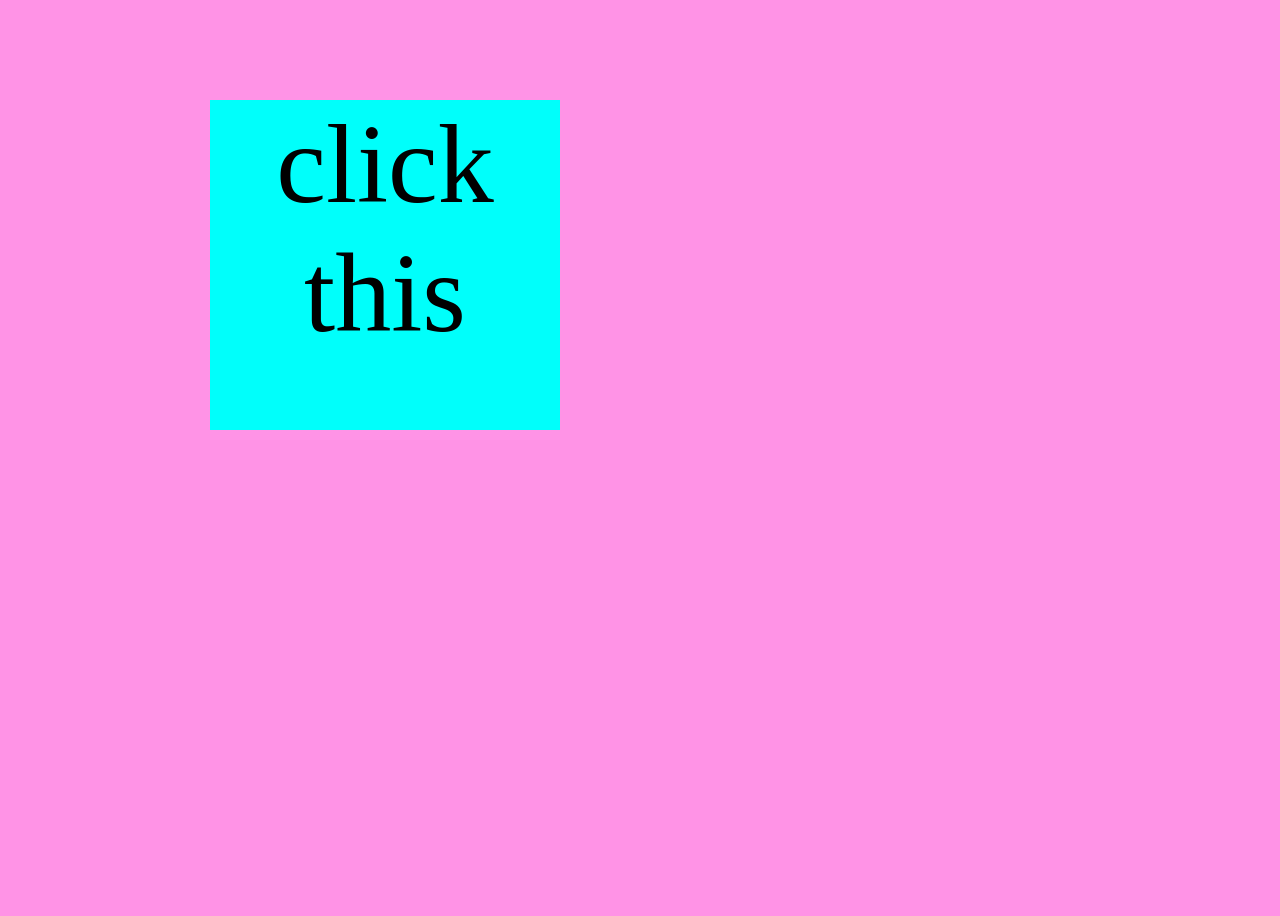
<file: fsd-projects/bouncing-box/index.html>
<!DOCTYPE html>
<html>
  <head>
    <meta charset="utf-8" />
    <title>Bouncing Box</title>
    <script src="jquery.min.js"></script>
    <style>
      .box {
        width: 350px;
        height: 330px;
        background-color: rgb(0, 255, 251);
        font-size: 700%;
        text-align: center;
        user-select: none;
        display: block;
        position: absolute;
        top: 100px;
        /* Change me! */
        left: 10px;
      }

      .board {
        height: 100vh;
        background-color: #ff93e6;
      }
    </style>
    <!-- 	<script src="//cdnjs.cloudflare.com/ajax/libs/jquery/2.1.1/jquery.min.js"></script> -->
  </head>

  <body class="board">
    <!-- HTML for the box -->
    <div class="box"> click this </div> </div>

    <script>
      (function () {
        "use strict";
        /* global jQuery */

        //////////////////////////////////////////////////////////////////
        /////////////////// SETUP DO NOT DELETE //////////////////////////
        //////////////////////////////////////////////////////////////////

        var box = jQuery(".box"); // reference to the HTML .box element
        var board = jQuery(".board"); // reference to the HTML .board element
        var boardWidth = board.width(); // the maximum X-Coordinate of the screen
        var boardHeight = jQuery(window).height();

        // update the boardWidth variable when the window is resized
        jQuery(window).on("resize", function () {
          boardWidth = board.width();
          boardheight = jQuery(window).height();
        });

        // Every 50 milliseconds, call the update Function (see below)
        setInterval(update, 50);

        // Every time the box is clicked, call the handleBoxClick Function (see below)
        box.on("click", handleBoxClick);

        // moves the Box to a new position on the screen along the X-Axis
        function moveBoxTo(newPositionX, newPositionY) {
          box.css("left", newPositionX);
          box.css("top", newPositionY);
        }

        // changes the text displayed on the Box
        function changeBoxText(points) {
          box.text(points);
        }

        //////////////////////////////////////////////////////////////////
        /////////////////// YOUR CODE BELOW HERE /////////////////////////
        //////////////////////////////////////////////////////////////////

        // TODO 2 - Variable declarations
        var positionX = 0;
        var points = 0
        var speed = 10;
        //BONUS
        var positionY = 100;
        var speedY = 10;
        var randNum = 0.8000() * 100;

    
        




        /**
         * This Function will be called 20 times/second.
         * Each time it is called, it should move the Box to a new location.
         * If the box drifts off the screen, turn it around!
         */
        function update() {
         positionX = positionX + speed;
         if (positionX > boardWidth) {
          speed = speed *= -1
         } else if (positionX < 0){
          speed = speed *= -1
         } else if (positionX < 0) {
          speed = speed *= -1.5
         }
         moveBoxTo(positionX);
         
        

        

        }
        
        
        /**
         * This Function will be called each time the box is clicked.
         * Each time it is called, it should perform each of the following actions:
         * - increase the points total
         * - increase the speed
         * - move the box to the left side of the screen.
         */
        function handleBoxClick() {
          positionX = 0;
          points = points +1;
          changeBoxText(points);
          speed = 3 * 15 + 25;
          speed = 3 * 25 + 25;



        }


        
      })();
    </script>
  </body>
</html>
</file>
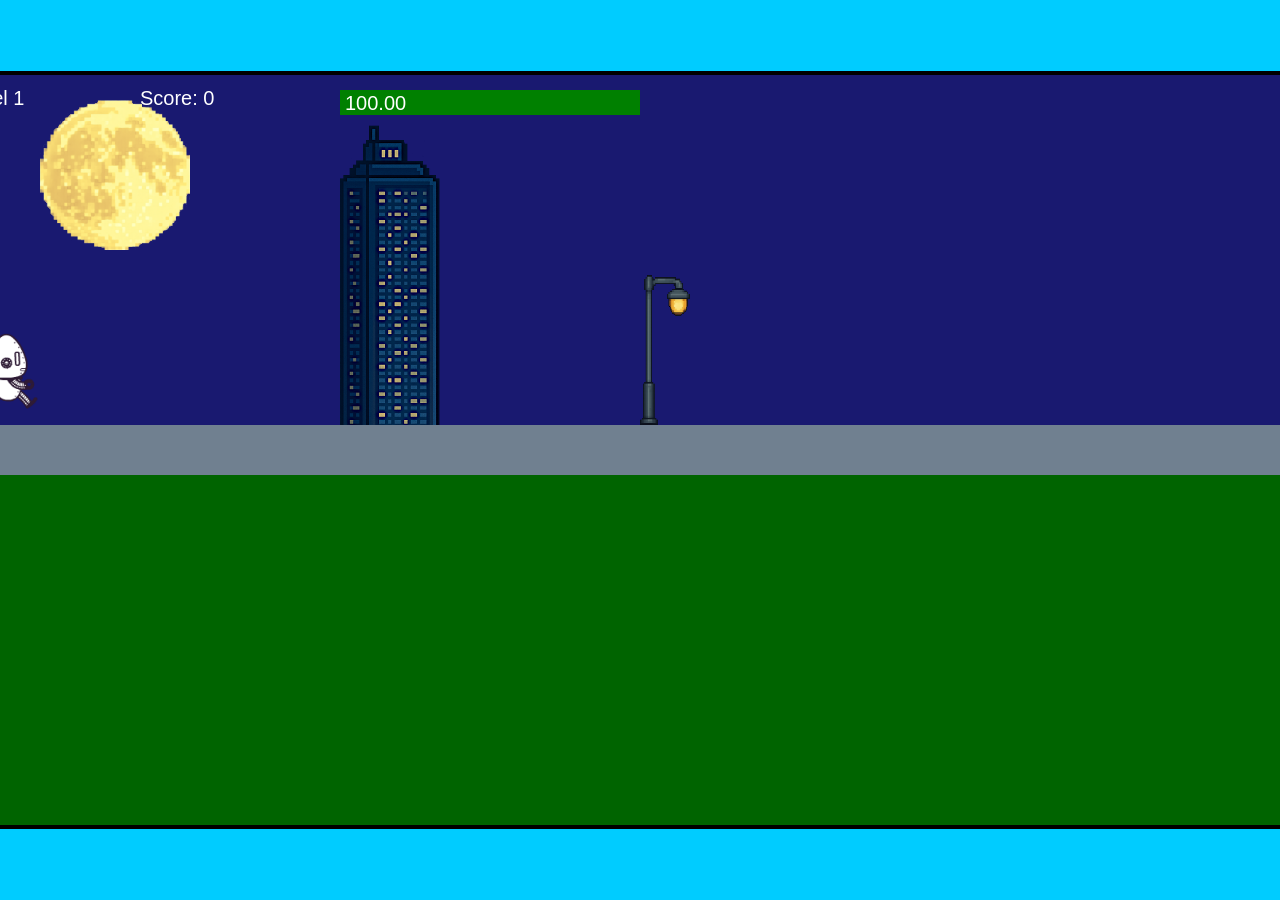
<file: fsd-projects/runtime/index.html>
<!DOCTYPE html>
<html lang="en">
  <head>
    <meta charset="UTF-8" />
    <meta name="viewport" content="width=device-width, initial-scale=1.0" />
    <title>Runtime Neo</title>
    <link rel="stylesheet" href="runtime.css" />
    <script src="https://code.jquery.com/jquery-3.1.0.js"></script>
    <script src="setup.js"></script>
    <script src="levels.js"></script>
    <script src="scenery.js"></script>
    <script src="student.js"></script>
    <script src="main.js"></script>
  </head>
  <body id="body">
    <canvas id="gameCanvas" width="1400" height="750"></canvas>
    <img id="player" src="images/halle.png" />
    <img id="projectile" src="images/projectile.png" />
    <img id="basicPlatform" src="images/interactable/basicPlatform.png" />
    <img id="spikes" src="images/interactable/spikes.png" />
    <img id="bug" src="images/interactable/bug.png" />
    <img id="healthUp" src="images/interactable/healthUp.png" />
    <img id="flag" src="images/interactable/flag.png" />
    <img id="moon" src="images/backgrounds/moon.png" />
    <img id="building" src="images/backgrounds/building.png" />
    <img id="lamp" src="images/backgrounds/lamp.png" />
  </body>
</html>
</file>
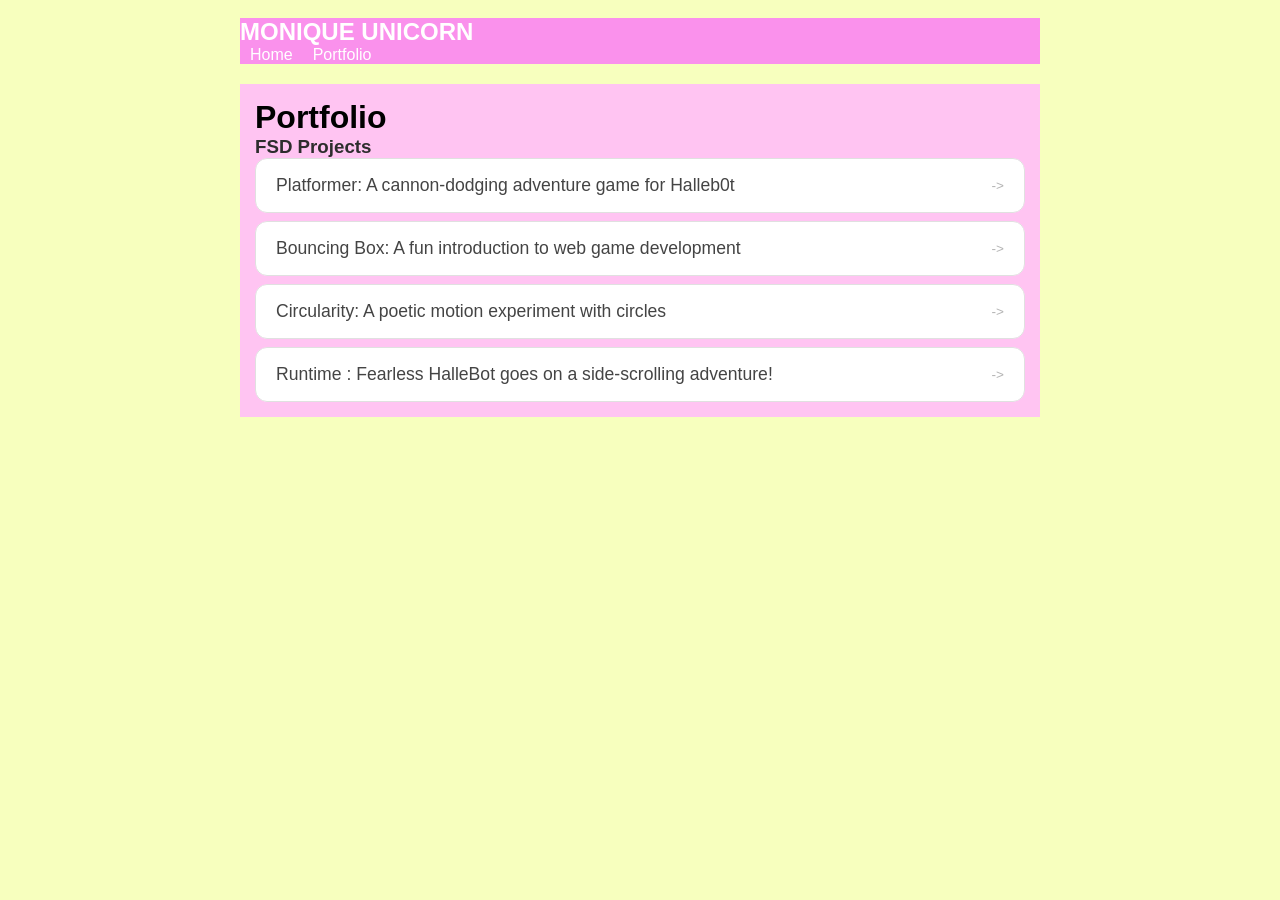
<file: portfolio.html>
<!DOCTYPE html>
<html>
  <head>
  <title> MONIQUE UNICON </title>
  <link rel="stylesheet" href="style.css" />
  </head>
<!-- All content goes here -->
<div id="all-contents">
  <nav>
  <h1>MONIQUE UNICORN</h1>
  <ul id="nav-ul">
    <li class="nav-li">
      <a href="index.html">Home</a>
    </li>
    <li class="nav-li">
      <a href="portfolio.html">Portfolio</a>
    </li>
  </ul>
</nav>
<main>
  <div class="content">
    <h1>Portfolio</h1>
    <h3>FSD Projects</h3>
    <ul id="portfolio">

      
      <li>
  <a href="fsd-projects/platformer/">Platformer: A cannon-dodging adventure game for Halleb0t</a>
</li>
<li>
  <a href="fsd-projects/bouncing-box/">Bouncing Box: A fun introduction to web game development</a>
</li>
<li>
  <a href="fsd-projects/circularity/">Circularity: A poetic motion experiment with circles</a>
</li>
<li>
 <a href="fsd-projects/runtime/">Runtime : Fearless HalleBot goes on a side-scrolling adventure!</a>
</li>

    </ul>
</file>
<file: fsd-projects/runtime/runtime.css>
/* runtime.css */
/* Styles for Runtime Neo auto-runner game */

img {
  display: none;
}

#gameCanvas {
  position: absolute;
  border: 4px solid #000;
  top: 50%;
  left: 50%;
  transform: translate(-50%, -50%);
}

body {
  margin: 0;
  background-color: #00ccff;
  font-family: Arial, sans-serif;
  text-align: center;
  overflow: hidden;
}
</file>
<file: style.css>
body {
   background: rgba(227, 235, 169, 1);
   color: rgb(45, 45, 45);
   padding: 10px;
   font-family: Arial, sans-serif;
}


#all-contents {
   max-width: 800px;
   margin: auto;
}


/* navigation menu */
nav {
   background: rgba(250, 145,236, 1);
   margin: 0 auto;
   padding: 10 px;
}


h1 {
   display: flex;
   align-items: center;
   color: white;
   flex: 1;
   margin: 0;
}


#nav-ul {
   list-style-type: none;
   margin: 0;
   padding: 0;
   display: flex;
}


.nav-li {
   display: inline-block;
   padding: 0 10px;
}


a {
   text-decoration: none;
   color: #fff;
}


/* main container area beneath menu */
main {
   background: rgba(255, 196, 242, 1);
   display: flex;
   margin-top: 20px;
}


.sidebar {
   margin-right: 24px;
   padding: 10px;
}


.sidebar-img {
   width: 200px;
}


.content {
   flex: 1;
   padding: 15px;
}


/* interests section styles */
#interests {
   border: 4px silver ridge;
   padding: 8px;
   margin-top: 20px;
}
   body {
   background: rgba(247, 255, 190, 1);
   color: rgb(45, 45, 45);
   padding: 10px;
   font-family: Arial, sans-serif;
}


#all-contents {
   max-width: 800px;
   margin: auto;
}


/* navigation menu */
nav {
   background: rgba(250, 145,236, 1);
   margin: 0 auto;
   padding: 10 px;
}


h1 {
   display: flex;
   align-items: center;
   color: white;
   flex: 1;
   margin: 0;
}


#nav-ul {
   list-style-type: none;
   margin: 0;
   padding: 0;
   display: flex;
}


.nav-li {
   display: inline-block;
   padding: 0 10px;
}


a {
   text-decoration: none;
   color: #fff;
}


/* main container area beneath menu */
main {
   background: rgba(255, 196, 242, 1);
   display: flex;
   margin-top: 20px;
}

h2, h3 {
   margin: 0px;
}
.white{
   color: #000000;

}
/* Portfolio styles */
.content h1 {
  color: rgb(0, 0, 0);
}

#portfolio {
  list-style: none;
  margin: 0;
  padding: 0;
  width: 100%;
  display: flex;
  flex-direction: column;
  gap: 8px;
}

#portfolio li {
  border-radius: 12px;
  overflow: hidden;
}

#portfolio a {
  display: flex;
  justify-content: space-between;
  align-items: center;
  text-decoration: none;
  color: #444;
  padding: 16px 20px;
  font-size: 1.1rem;
  font-weight: 500;
  background: #fff;
  border: 1px solid #e0e0e0;
  border-radius: 12px;
  transition: background 0.25s ease, color 0.25s ease, transform 0.25s ease;
}

#portfolio a:hover {
  background: #000;
  color: #fff;
  transform: translateX(4px);
}

#portfolio a::after {
  content: "->";
  font-size: 0.85rem;
  opacity: 0.4;
  transition: opacity 0.25s ease;
  white-space: nowrap;
}

#portfolio a:hover::after {
  opacity: 1;
}
</file>
